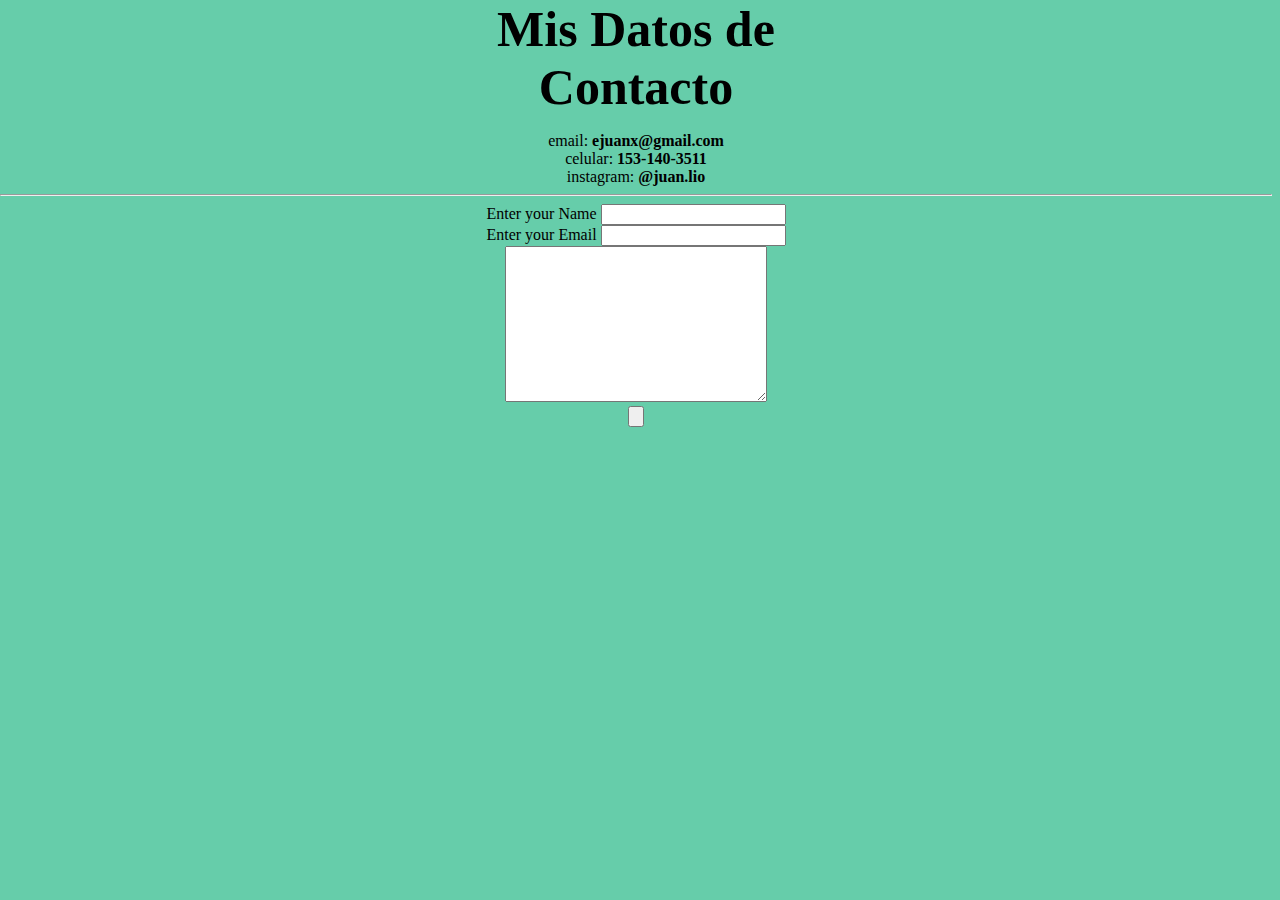
<file: Contacto.html>
<!DOCTYPE html>
<html lang="en" dir="ltr">
  <head>
    <meta charset="utf-8">
    <title>Contacto Juan Lio</title>
    <link rel="stylesheet" href="css/styles.css">
  </head>
  <body>
    <h1>Mis Datos de Contacto</h1>
    <ul>
      <li>email: <b>ejuanx@gmail.com</b></li>
      <li>celular: <b>153-140-3511</b></li>
      <li>instagram: <b>@juan.lio</b></li>
      <hr>
      <form  action="mailto:ejuanx@gmail.com" method="post" enctype="text/plain">
        <label>Enter your Name</label>
        <input type="text" name="YourNAme" id=""><br>
        <label>Enter your Email</label>
        <input type="email" name="YourEmail" value=""><br>
        <textarea name="Your Message" rows="10" cols="30"></textarea><br>
        <input type="submit" name="" value="">

      </form>
    </ul>

  </body>
</html>
</file>
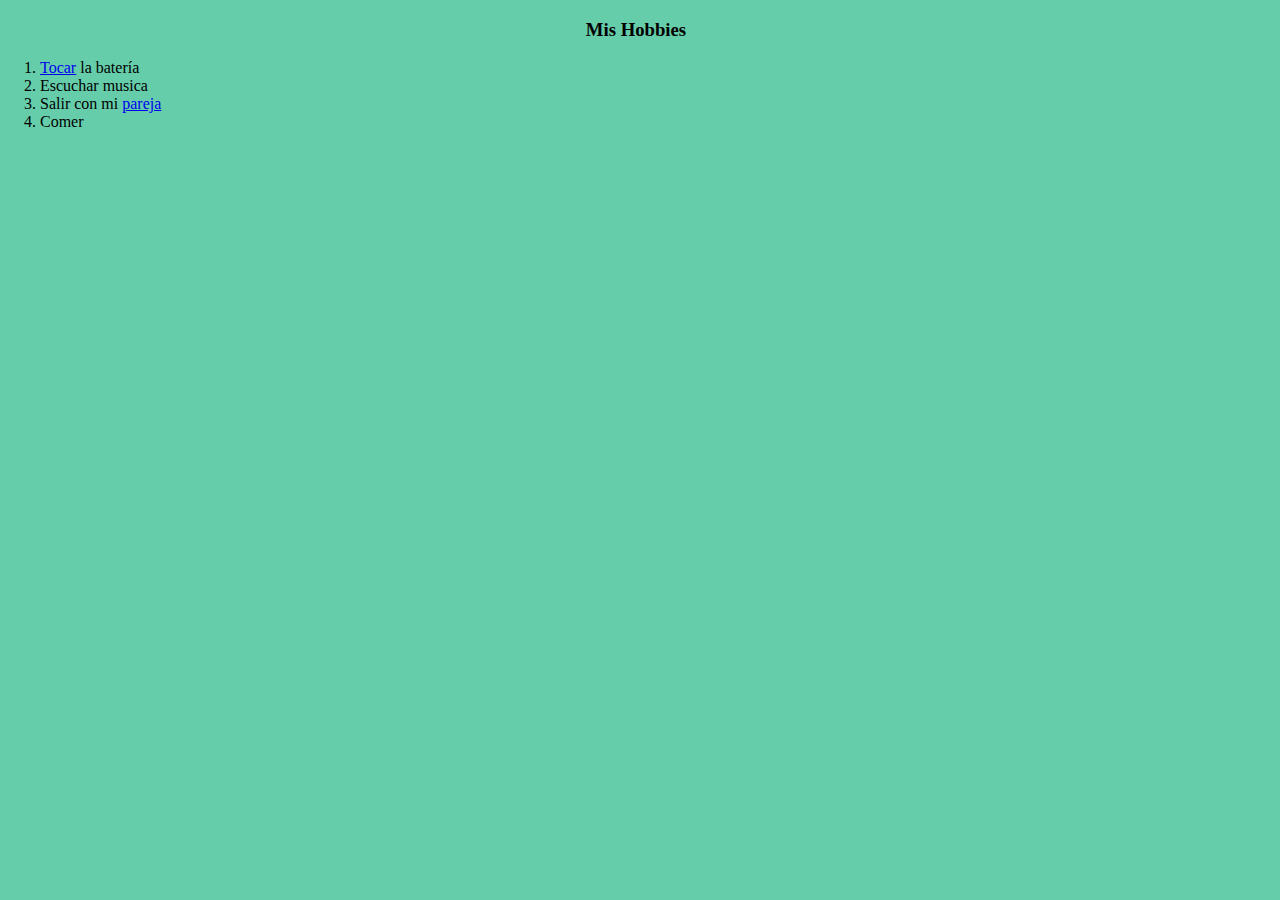
<file: MisHobbies.html>
<!DOCTYPE html>
<html lang="en" dir="ltr">
  <head>
    <meta charset="utf-8">
    <title>Mis Hobbies</title>
    <link rel="stylesheet" href="css/styles.css">
  </head>
  <body>
    <h3>Mis Hobbies</h3>
    <ol>
      <li><a href="https://ggsons.bandcamp.com/track/taxman-cover-de-junior-parker-de-the-beatles">Tocar</a> la batería</li>
      <li>Escuchar musica</li>
      <li>Salir con mi <a href="kao y juan.jpg">pareja</a></li>
      <li>Comer</li>
    </ol>
  </body>
</html>
</file>
<file: css/styles.css>
.top-cloud{
    position:absolute;
    right:300px;
    top:20px;
      
}
div.top-container{
    background-color: mediumaquamarine;
    height: 200px;
    width:300px;
    position:relative;
    margin: 0 auto;
    display:block;
    margin-top:70px;
    
}
.bottom-cloud{
    position:absolute;
    left:300px;
    top:190px;
    bottom:0;
}
h1{
    margin: 0 auto;
    text-align: center;
    font-family: 'Sacramento', serif;
    font-size: 50px;
    width: 300px;

    
    
 
    
}
.programador-electricista{
   
    width:300px;
    text-align:center;
    font-family: 'Merriweather', serif;
    

}
body{
    margin-top: 0px;
    margin-left: 0px;
    background-color: mediumaquamarine;

}
.mountain{
    position:relative;
    margin:0 auto 0 auto;
    display:block;
    width: 786px;
    height: 357px;
}
div.Middle-container{
    background-color: maroon;
    height: 200px;
    width: 200px;
    position: relative right;
    
}
div.Bottom-container{
    background-color: rgb(23, 162, 172);
    height: 200px;
    width: 200px;
    margin-top: 0px;
    margin-left:0;
    margin-bottom:0;
    
}
h2{
    position:relative;
    text-align:center;
    
}
.foto-juan{
    position:relative;
    margin:30px auto 0 auto ;
    display: block;
    width:200px;
    float:center;
    
    
    
}
p{
    text-align: center;
}
table{
    position:relative;
    margin: 0 auto;
}
h3{
    text-align: center;
}
ul{
   position: relative;
   text-align: center;
   list-style-type: none;
   padding:0;
    
}
.contact-me{
    text-align: center;
}
</file>
